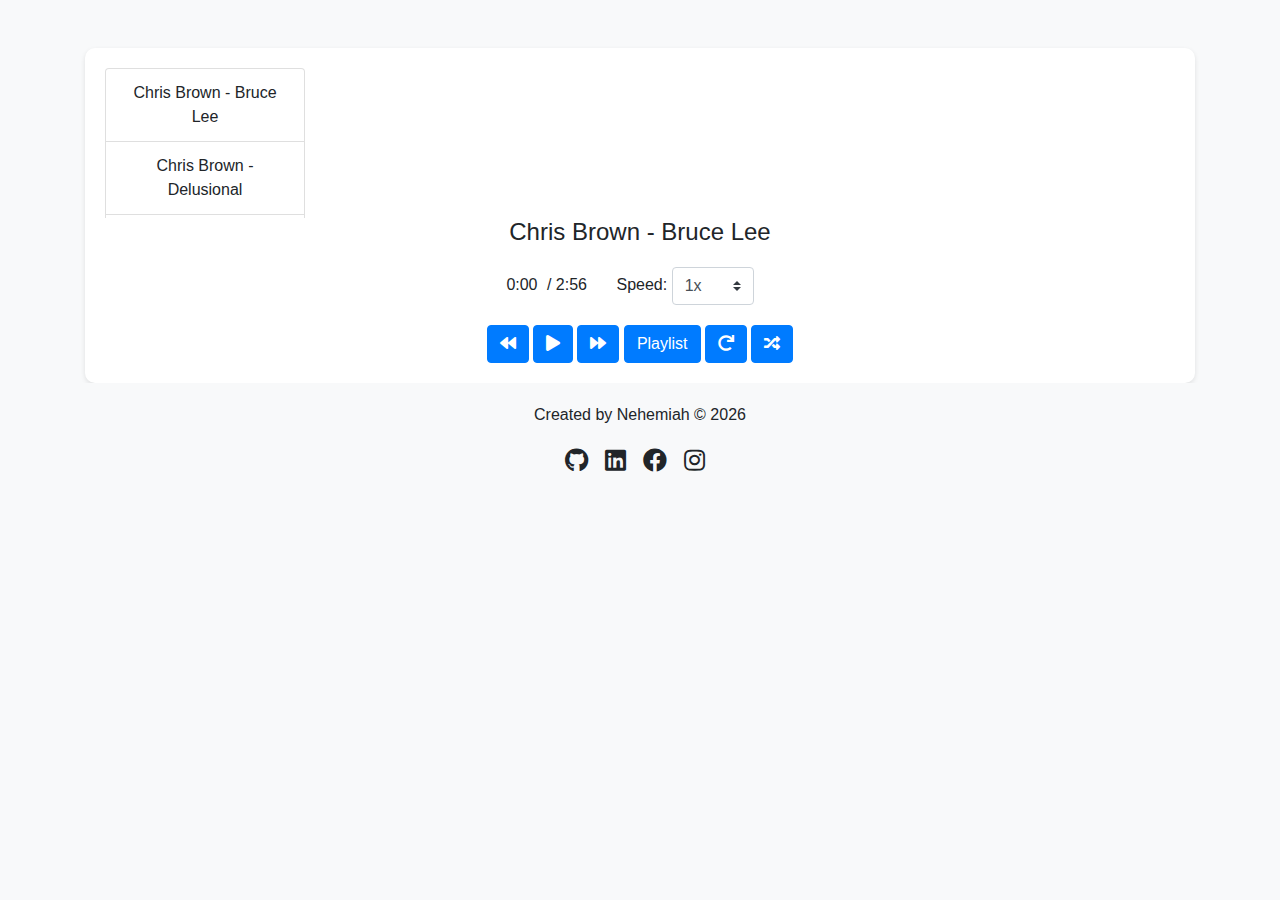
<file: index.html>
<!DOCTYPE html>
<html lang="en">
<head>
    <meta charset="UTF-8">
    <meta name="viewport" content="width=device-width, initial-scale=1.0">
    <title>Music App</title>
    <!-- Bootstrap CSS -->
    <link href="https://maxcdn.bootstrapcdn.com/bootstrap/4.5.2/css/bootstrap.min.css" rel="stylesheet">
    <link rel="stylesheet" href="styles.css">
    <link href="https://cdnjs.cloudflare.com/ajax/libs/font-awesome/5.15.4/css/all.min.css" rel="stylesheet">
</head>
<body>
    <div class="container mt-5">
        <div class="music-player text-center">
            <audio id="audio" src=""></audio>
            <div class="current-song">
                <div class="window">
                    <ul id="playlist" class="list-group">
                        <!-- Songs will be dynamically added here -->
                    </ul>
                </div>
                <h4 id="currentSongName">No song playing</h4>

                <div class="time-controls">
                    <span id="currentTime">00:00</span> / <span id="totalDuration">00:00</span>
                </div>

                <div class="playback-speed">
                    <label for="speed">Speed:</label>
                    <select id="speed" class="custom-select w-auto">
                        <option value="0.5">0.5x</option>
                        <option value="1" selected>1x</option>
                        <option value="1.25">1.25x</option>
                        <option value="1.5">1.5x</option>
                        <option value="2">2x</option>
                    </select>
                </div>       

            </div>
            <div class="controls">
                <button id="prev" class="btn btn-primary"><i class="fas fa-backward"></i></button>
                <button id="play" class="btn btn-primary"><i id="playIcon" class="fas fa-play"></i></button>
                <button id="next" class="btn btn-primary"><i class="fas fa-forward"></i></button>
                <button id="playlistBtn" class="btn btn-primary" data-toggle="modal" data-target="#playlistModal">Playlist</button>
                <button id="repeat" class="btn btn-primary"><i class="fas fa-redo"></i></button>
                <button id="shuffle" class="btn btn-primary"><i class="fas fa-random"></i></button>
            </div>
        </div>
    </div>

    <!-- Playlist Modal -->
    <div class="modal fade" id="playlistModal" tabindex="-1" role="dialog" aria-labelledby="playlistModalLabel" aria-hidden="true">
        <div class="modal-dialog" role="document">
            <div class="modal-content">
                <div class="modal-header">
                    <h5 class="modal-title" id="playlistModalLabel">Playlist</h5>
                    <button type="button" class="close" data-dismiss="modal" aria-label="Close">
                        <span aria-hidden="true">&times;</span>
                    </button>
                </div>
                <div class="modal-body">
                    <ul id="playlist" class="list-group">
                        <!-- Songs will be dynamically added here -->
                    </ul>
                </div>
                <div class="modal-footer">
                    <button type="button" class="btn btn-secondary" data-dismiss="modal">Close</button>
                </div>
            </div>
        </div>
    </div>

    
    <footer class="footer">
        <div class="container">
            <div class="row justify-content-center align-items-center">
                <div class="col-md-6 text-center">
                    <p>Created by Nehemiah &copy; <span id="currentYear"></span></p>
                </div>
            </div>
            <div class="row justify-content-center align-items-center">
                <div class="col-md-6 text-center">
                    <a href="https://github.com/Ingenious21 target="_blank" class="social-icon">
                        <i class="fab fa-github"></i>
                    </a>
                    <a href="https://www.linkedin.com/in/nehemiah-kemayah-44164921a?utm_source=share&utm_campaign=share_via&utm_content=profile&utm_medium=ios_app" target="_blank" class="social-icon">
                        <i class="fab fa-linkedin"></i>
                    </a>
                    <a href="https://www.facebook.com/nehemiahkemayah?mibextid=LQQJ4d" target="_blank" class="social-icon">
                        <i class="fab fa-facebook"></i>
                    </a>
                    <a href="https://www.instagram.com/handsome_breezy_bac?igsh=cTZ3ZjZ4cnMzMWZ5&utm_source=qr" target="_blank" class="social-icon">
                        <i class="fab fa-instagram"></i>
                    </a>
                </div>
            </div>
        </div>
    </footer>
    
    <!-- Bootstrap JS and dependencies -->
    <script src="https://code.jquery.com/jquery-3.5.1.slim.min.js"></script>
    <script src="https://cdn.jsdelivr.net/npm/@popperjs/core@2.9.2/dist/umd/popper.min.js"></script>
    <script src="https://maxcdn.bootstrapcdn.com/bootstrap/4.5.2/js/bootstrap.min.js"></script>
    <script src="script.js"></script>
</body>
</html>
</file>
<file: styles.css>
body {
    background-color: #f8f9fa;
}

.music-player {
    background: #fff;
    border-radius: 10px;
    box-shadow: 0 2px 5px rgba(0, 0, 0, 0.1);
    padding: 20px;
}

.window {
    width: 200px;
    height: 150px;
    overflow-y: scroll;
}

.modal-body {
    max-height: 400px;
    overflow-y: auto;
}

.current-song h4 {
    margin-bottom: 20px;
}

.time-controls,
.playback-speed {
    display: inline-block;
    margin-right: 20px; 
    margin-bottom: 20px;
}

.time-controls span {
    margin-right: 5px; /* Adjust margin as needed */
}


.footer {
    background-color: #f8f9fa;
    padding-top: 20px;
}

.social-icon {
    color: #212529;
    font-size: 24px;
    margin-right: 10px;
    padding-top: -15px;
}

.social-icon:hover {
    color: #007bff;
}
</file>
